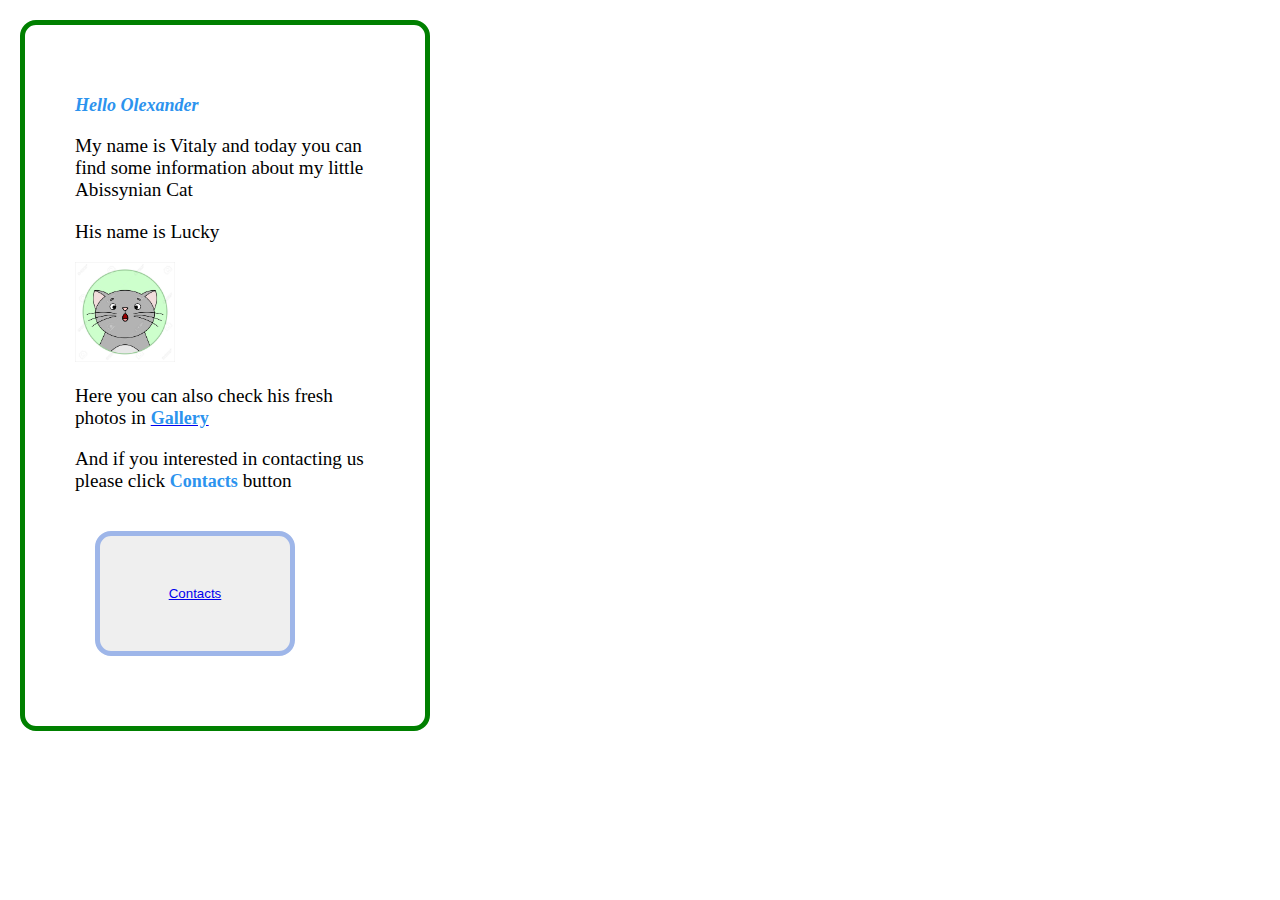
<file: lucky/index.html>
<!DOCTYPE html>
<html lang="en">
<head>
    <meta charset="UTF-8">
    <meta name="viewport" content="width=device-width, initial-scale=1.0">
    <title>Document</title>
    <link rel="stylesheet" href="contact.html">
    <link rel="stylesheet" href="gallery.html">
    <link rel="stylesheet" href="style.css">
</head>
<body>
 
    <div class="aboutme">
<p><i> <b>Hello Olexander</b></i>
</p>


<p>My name is Vitaly and today you can find some information about my little Abissynian Cat</p>
<p>His name is Lucky</p>
    </div>
    <img src="cute.jpg" alt="logo_cat" style="width:100px;height:100px;">
<p>Here you can also check his fresh photos in <a href="gallery.html"><b>Gallery</b></a></p>
<p>And if you interested in contacting us please click <b>Contacts</b> button</p>
<button><a href="contact.html">Contacts</a></button>
</body>
</html>
</file>
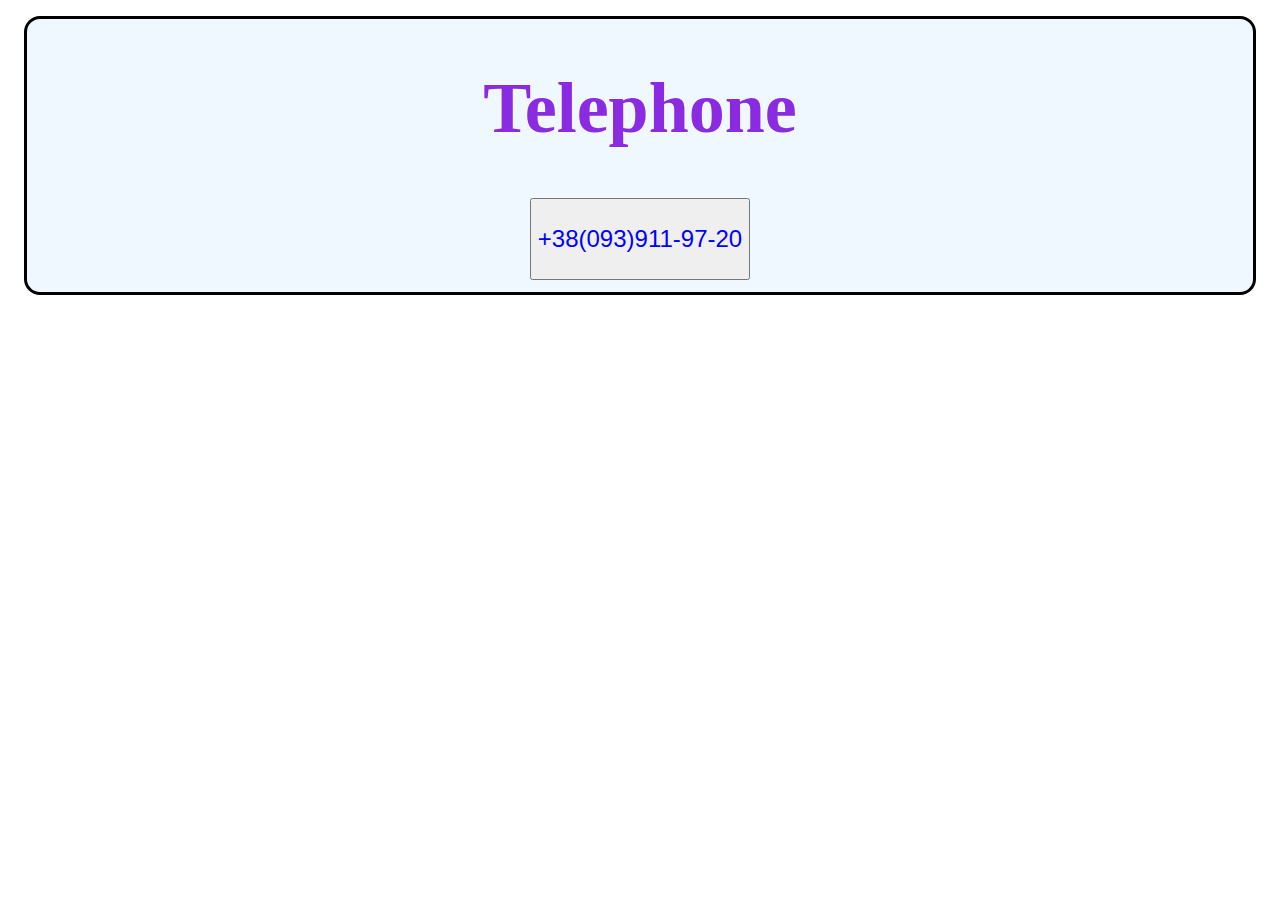
<file: lucky/contact.html>
<!DOCTYPE html>
<html lang="en">
<head>
    <meta charset="UTF-8">
    <meta name="viewport" content="width=device-width, initial-scale=1.0">
    <title>Document</title>
    <link rel="stylesheet" href="style_con.css">
</head>
<body>
    <div class="cont">
        <h1>Telephone</h1>
       <button><p>+38(093)911-97-20</p></button>
          </div>

</body>
</html>
</file>
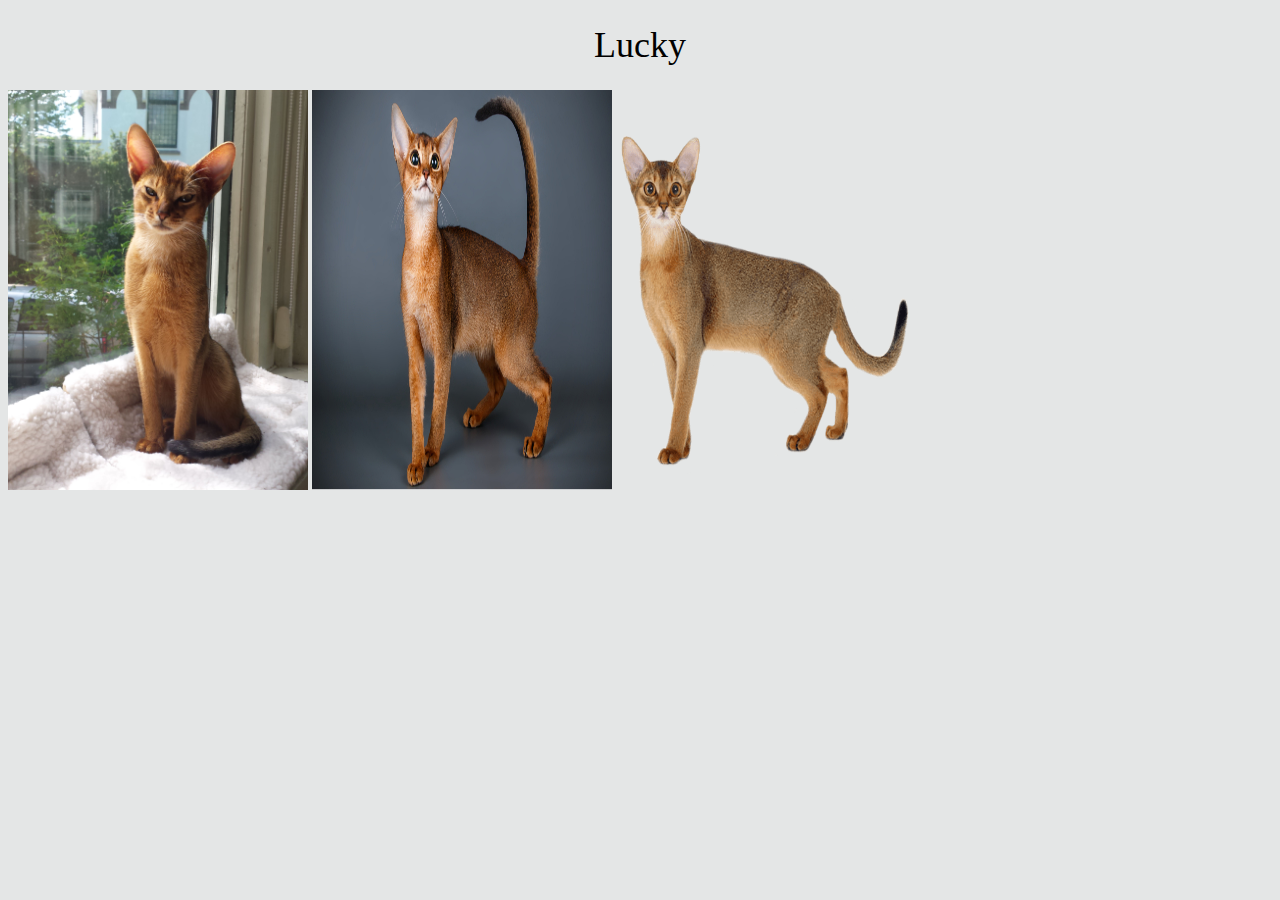
<file: lucky/gallery.html>
<!DOCTYPE html>
<html lang="en">
    <link rel="stylesheet" href="style_gal.css">
<head>
    <meta charset="UTF-8">
    <meta name="viewport" content="width=device-width, initial-scale=1.0">
    <title>Document</title>
</head>
<body>
    <div class="galleryheader">
    <h1 class="galtext">Lucky</h1>
    </div>
<div class="photos">
    <img src="cat.jpg" alt="1"style="width:300px;height:400px;">
    <img src="abyssinian-medium-sized-purebreed-cat.jpg" alt="2"style="width:300px;height:400px;">
    <img src="abyssinian.png" alt="3" style="width:300px;height:400px;">
</div>


</body>
</html>
</file>
<file: lucky/style.css>
h1 {
    color: #643b11;
    font-family: Arial, Helvetica, sans-serif;
  }
  .h1big{
    color: #33330a;
    font-size: 72px;
  }
  h2{
    color: black;
  }
  h3{
    color: red;
  }
  .priklad{
    color: red;
  }
  img{
size-adjust: 300px;
  }
  p{
    font-size: larger;
  }
    body {
      width: 300px;
      border: 5px solid green;
      padding: 50px;
      margin: 20px;
      border-radius: 16px;
    }
    button{
      display: inline;
      width: 200px;
      border: 5px solid rgb(158, 182, 233);
      padding: 50px;
      margin: 20px;
      text-align: center;
      text-decoration: none;
    font-style: inherit;
    border-radius: 16px;
    }
    b{
  color: rgb(44, 147, 238);
  font-size: large;
    }
</file>
<file: lucky/style_con.css>
p{
    font-size: x-large;
color: blue;
}
h1{
    font-size: 72px;
    color: blueviolet;
}
body{
    border: 20px;
}

.cont{
position: static;
text-align: center;
border-style: solid;
border-radius: 16px;
margin: 16px 16px;
background-color: aliceblue;
}

button{
margin-bottom: 12px;
}
</file>
<file: lucky/style_gal.css>
body {
    background-color: rgb(228, 230, 230);
}
.galtext{
font-size: 36px;
font-weight: 400;
text-align: center;
}
</file>
